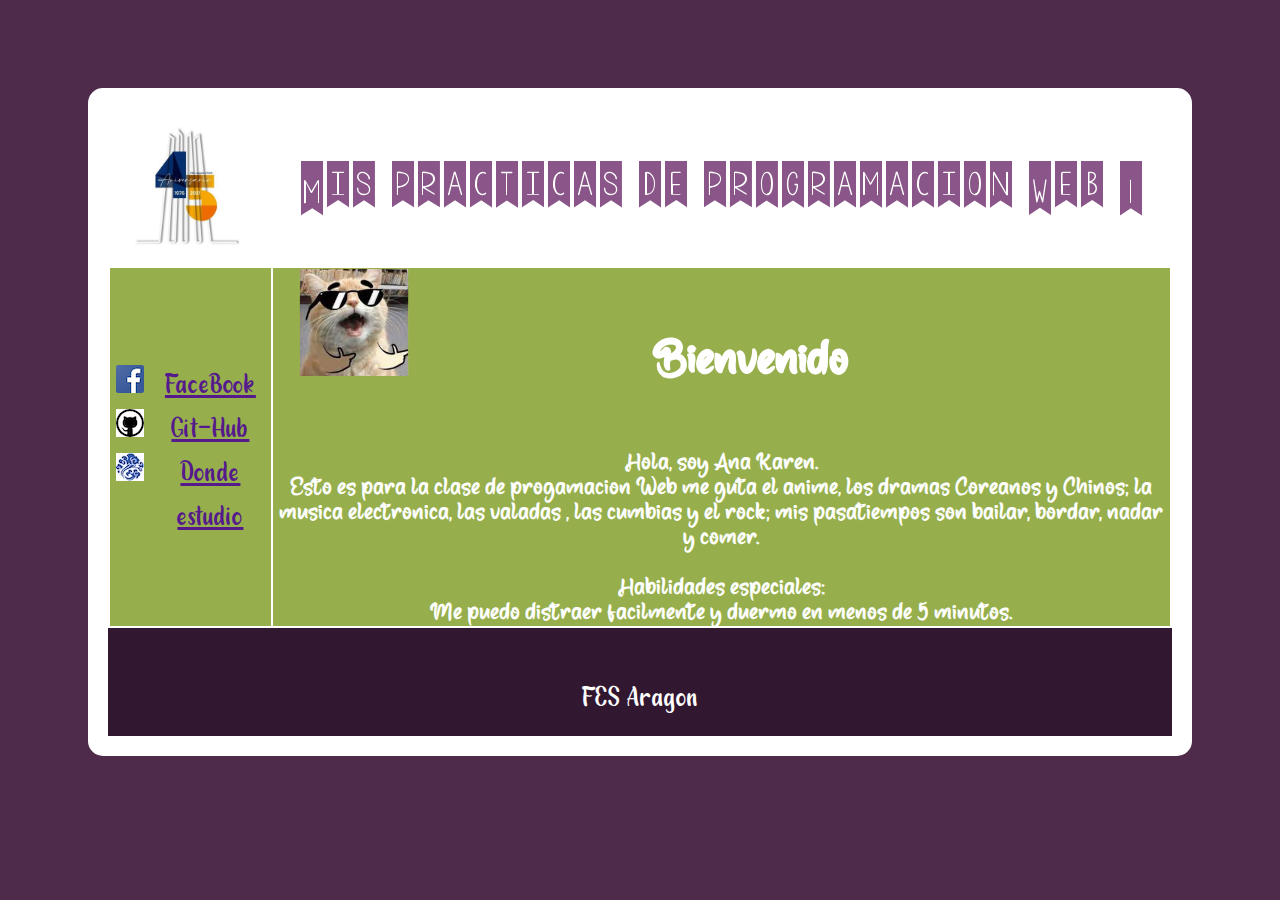
<file: index.html>
<!DOCTYPE html>
<html lang="en">
<head>
    <meta charset="UTF-8">
    <meta http-equiv="X-UA-Compatible" content="IE=edge">
    <meta name="viewport" content="width=device-width, initial-scale=1.0">
    <meta name="author" content="Reyes Cicilia Ana Karen"> 
    <link rel="stylesheet" href="Recursos/estilos.css">
    <link rel="shortcut icon" href="Recursos/media/">
    <title>Inicio</title>


</head>
<body>
    <!-- es un comentario -->
    
    <div class="bodeBlanco">

        <table class="fondoBlanco">
            <tr>
                <td>
                    <img src="Recursos/media/IMAGEN.jpg" alt="logo de los 45 años de la facultad" class="imagenEstilo">
                </td>
                <td class="texto1">
                    Mis practicas de programacion Web 1
                </td>
            </tr>
            <tr class="texto3 fondoVerde">
                <td>
                    <ul>
                        <li style="list-style-image: url(Recursos/media/Facebook.png);"><a href="">FaceBook</a> </li>
                        <li style="list-style-image: url(Recursos/media/githup.png);"><a href="">Git-Hub</a></li>
                        <li style="list-style-image: url(Recursos/media/Gussu1.jpg);"><a href="">Donde estudio</a></li>
                    </ul>
                </td>
                <td class="texto2">
                    <div class="fondoImagen">
                        <h1>Bienvenido</h1>
                    </div>
                    <div> 
                        Hola,  soy Ana Karen. <br> Esto es para la clase de progamacion Web
                        me guta el anime, los dramas Coreanos y Chinos; la musica electronica, las valadas
                        , las cumbias y el rock; mis pasatiempos son bailar, bordar, nadar y comer. <br> 
                        <br> Habilidades especiales: <br> Me puedo distraer facilmente y duermo en menos de 5 minutos.
                        <br>
                    </div>
                </td>
            </tr>
        </table>        
        <div class="texto3 fondoMorado">
        
            <br> FES Aragon 
        </div>
    </div>
</body>
</html>
</file>
<file: Recursos/estilos.css>
@font-face {
    font-family: fuenteFabled;
    src: url(Fuente/Fabled.otf);
}
@font-face {
    font-family: fuenteAnA;
    src: url(Fuente/Anastasia.ttf);
}
ul{
    list-style-image: url("");
}

@font-face {
    font-family: fuenteTitulo;
    src: url(Fuente/kg_a_little_swag/KGALittleSwag.ttf);
}
ul{
    list-style-image: url("");
}

@font-face {
    font-family: fuenteMiel;
    src: url(Fuente/Snowy\ Holiday.ttf);
}

.fondoImagen{
    background-image: url(media/Gato.png);
    width: 100%;
    background-repeat: no-repeat;
    text-align: center;
    background-size: 10rem;
    padding: 30px;
}


body{
    background-color: #4e2b4b;
    font-family: sans-serif;
    padding: 5em;
}
.fondoBlanco{
    background-color: white;
}
.fondoVerde{
    background-color: #96af4c;
}
.fondoMorado{
    background-color: #321730;
}
.texto1{
    text-align: center;
    font-size: 68px;
    color: #8a5689;
    font-family: fuenteTitulo;
}
.texto2{
    text-align: left;
    font-size: 26px;
    color: white;
    font-family: fuenteFabled;
    text-align: center;
}
.texto3{
    text-align: center;
    font-size: 38px;
    color: white;
    font-family: fuenteMiel;
    padding-bottom: 20px;
}
.texto4{
    text-align: left;
    font-size: 26px;
    color: white;
    font-family: fuenteAna;
}

.imagenEstilo{
    width: 150px;
    text-align: center;
}
.bodeBlanco{
    border: 20px solid white;
    border-radius: 15px;

}
</file>
